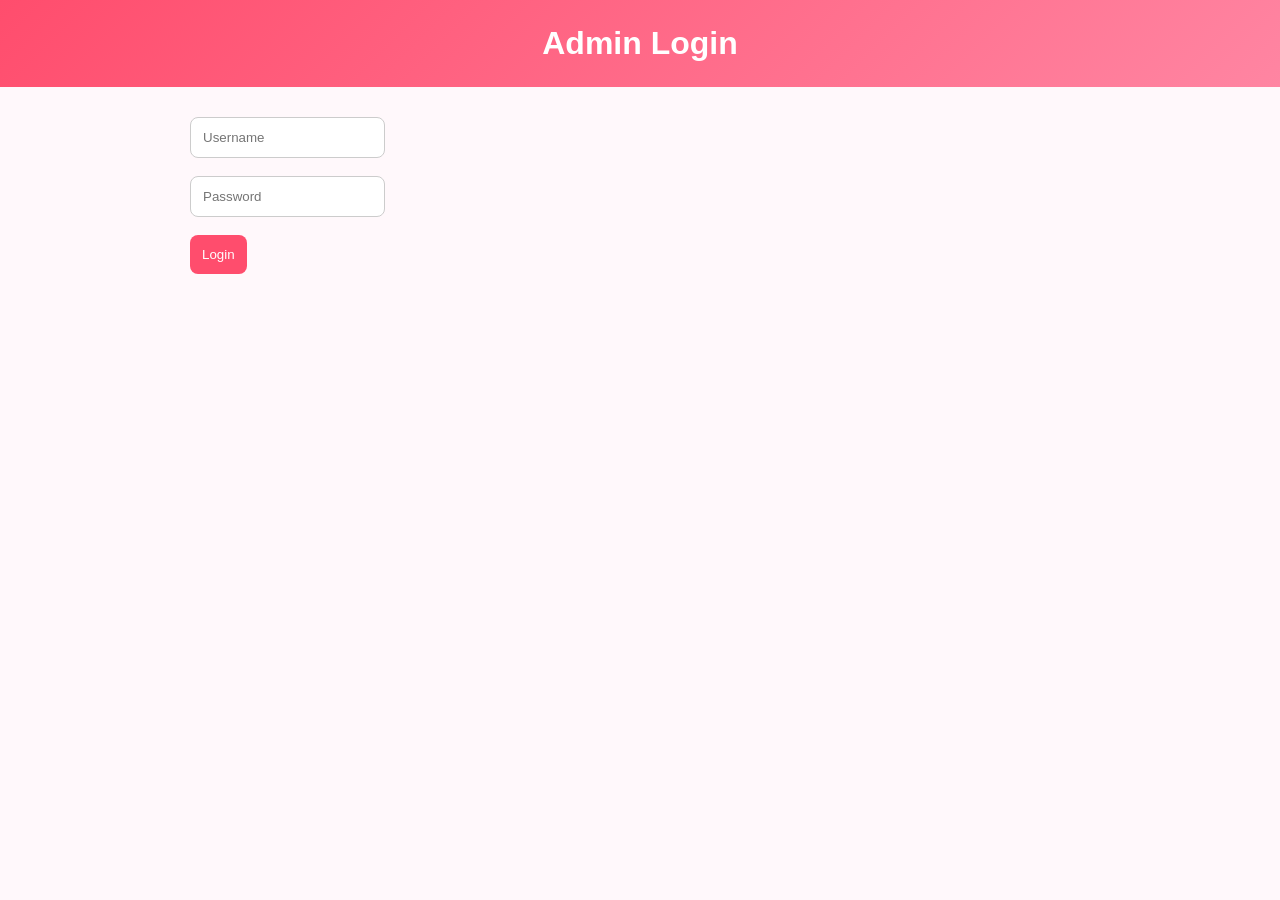
<file: login.html>
<!DOCTYPE html>
<html>
<head>
  <title>Admin Login</title>
  <link rel="stylesheet" href="style.css">
</head>
<body>

<header>
  <h1>Admin Login</h1>
</header>

<section>
  <input id="username" placeholder="Username"><br><br>
  <input id="password" type="password" placeholder="Password"><br><br>
  <button onclick="login()">Login</button>
</section>

<script>
function login() {
  const user = document.getElementById("username").value;
  const pass = document.getElementById("password").value;

  if (user === "admin" && pass === "1234") {
    window.location.href = "admin.html";
  } else {
    alert("Wrong login details");
  }
}
</script>

</body>
</html>
</file>
<file: style.css>
body {
  margin: 0;
  font-family: Arial, sans-serif;
  background-color: #fff8fb;
  color: #333;
}

/* HEADER */
header {
  background: linear-gradient(135deg, #ff4d6d, #ff85a2);
  color: white;
  text-align: center;
  padding: 25px 10px;
}

header h1 {
  margin: 0;
}

nav a {
  color: white;
  margin: 0 10px;
  text-decoration: none;
  font-weight: bold;
}

nav a:hover {
  text-decoration: underline;
}

/* SECTIONS */
section {
  padding: 30px;
  max-width: 900px;
  margin: auto;
}

h2 {
  color: #ff4d6d;
}

/* LISTS */
ul {
  list-style: none;
  padding: 0;
}

ul li {
  background: #ffe3ea;
  margin: 5px 0;
  padding: 10px;
  border-radius: 8px;
}

/* FORM */
form {
  display: flex;
  flex-direction: column;
  gap: 10px;
}

input, select {
  padding: 12px;
  border-radius: 8px;
  border: 1px solid #ccc;
}

button {
  padding: 12px;
  background: #ff4d6d;
  color: white;
  border: none;
  border-radius: 8px;
  cursor: pointer;
}

button:hover {
  background: #e63956;
}

/* GALLERY */
.gallery-container {
  display: grid;
  grid-template-columns: repeat(auto-fit, minmax(200px, 1fr));
  gap: 15px;
}

.gallery-container img {
  width: 100%;
  height: 200px;
  object-fit: cover;
  border-radius: 12px;
}

/* FOOTER */
footer {
  text-align: center;
  background: #222;
  color: white;
  padding: 20px;
  margin-top: 30px;
}

/* MOBILE */
@media (max-width: 600px) {
  nav a {
    display: block;
    margin: 8px 0;
  }
}
</file>
